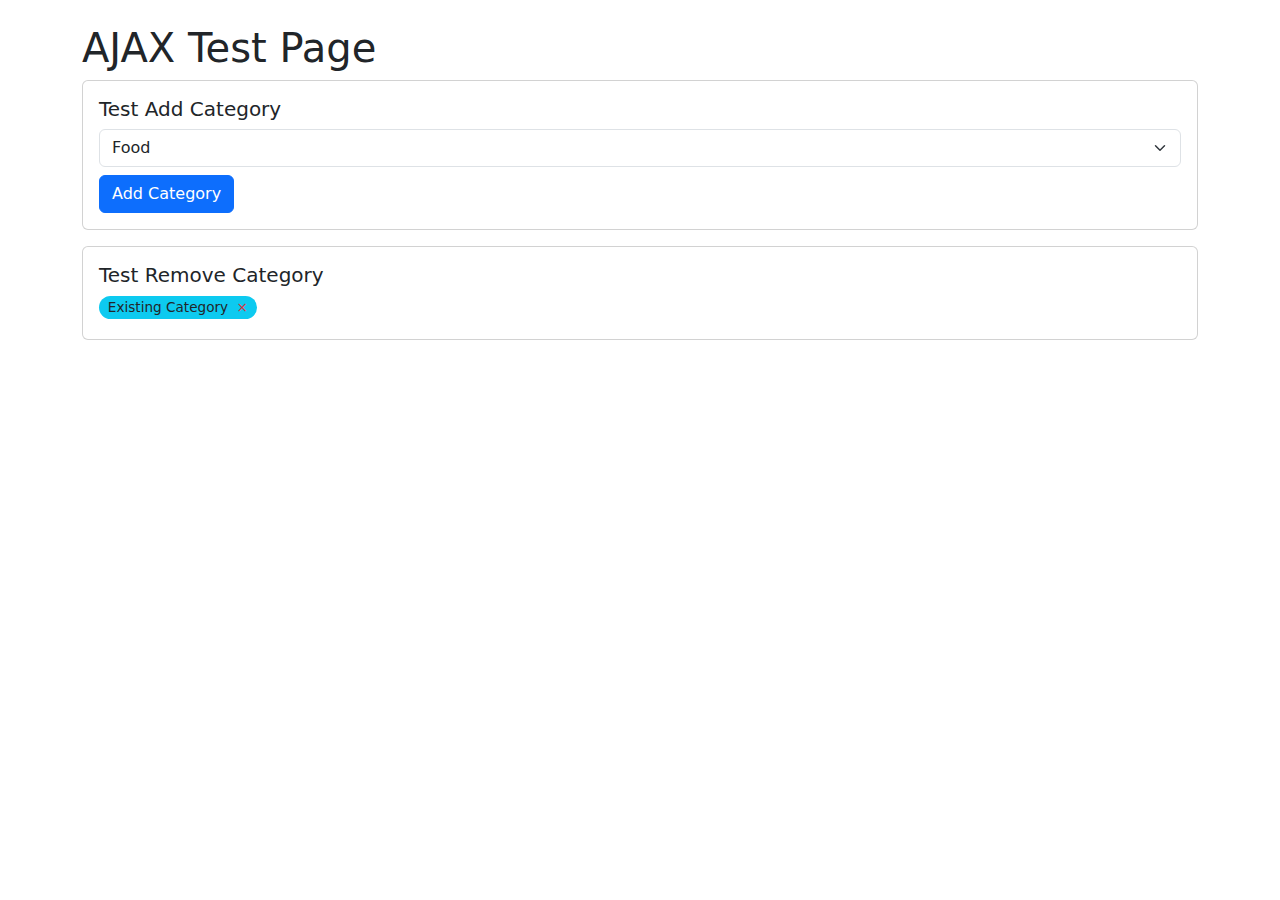
<file: test_ajax.html>
<!DOCTYPE html>
<html>
<head>
    <title>AJAX Test</title>
    <link href="https://cdn.jsdelivr.net/npm/bootstrap@5.3.0-alpha1/dist/css/bootstrap.min.css" rel="stylesheet">
    <link href="https://cdn.jsdelivr.net/npm/bootstrap-icons@1.10.0/font/bootstrap-icons.css" rel="stylesheet">
    <link href="/static/css/styles.css" rel="stylesheet">
</head>
<body>
    <div class="container mt-4">
        <h1>AJAX Test Page</h1>
        
        <!-- Test Add Category -->
        <div class="card mb-3">
            <div class="card-body">
                <h5>Test Add Category</h5>
                <form id="categorize-form-1">
                    <select name="category_id" class="form-select mb-2">
                        <option value="2">Food</option>
                        <option value="3">Transport</option>
                        <option value="4">Entertainment</option>
                    </select>
                    <button type="submit" class="btn btn-primary">Add Category</button>
                </form>
            </div>
        </div>
        
        <!-- Test Remove Category -->
        <div class="card">
            <div class="card-body">
                <h5>Test Remove Category</h5>
                <div id="categories-container">
                    <span class="badge rounded-pill bg-info text-dark mb-1">
                        Existing Category
                        <a href="#" data-transaction-id="1" data-category-id="2" class="text-danger ms-1 remove-category-link">×</a>
                        <form id="remove-category-1-2" action="/transactions/1/remove-category/2" method="post" class="d-none"></form>
                    </span>
                </div>
            </div>
        </div>
    </div>

    <script src="https://cdn.jsdelivr.net/npm/bootstrap@5.3.0-alpha1/dist/js/bootstrap.bundle.min.js"></script>
    <script src="/static/js/main.js"></script>
    <script>
        document.addEventListener('DOMContentLoaded', function() {
            initializeCategoryAjax();
            console.log('AJAX test page loaded');
        });
    </script>
</body>
</html>
</file>
<file: static/css/styles.css>
/* Custom styles for Transaction Categorizer */

/* Add some spacing between elements */
.container {
    padding-bottom: 2rem;
}

/* Style for transaction badges */
.badge {
    margin-right: 0.25rem;
    font-weight: normal;
    font-size: 0.85rem;
}

.badge a {
    text-decoration: none;
}

/* Make table more readable */
.table {
    width: 100%;
}

.table td {
    vertical-align: middle;
}

/* Style for amounts */
.text-danger {
    font-weight: 500;
}

.text-success {
    font-weight: 500;
}

/* Upload page styling */
.upload-area {
    border: 2px dashed #dee2e6;
    border-radius: 0.375rem;
    padding: 3rem 2rem;
    text-align: center;
    transition: all 0.3s ease;
    cursor: pointer;
    background-color: #fafafa;
}

.upload-area:hover {
    border-color: #0d6efd;
    background-color: #f8f9fa;
    transform: translateY(-2px);
    box-shadow: 0 4px 8px rgba(0,0,0,0.1);
}

.upload-area.dragover {
    border-color: #198754;
    background-color: #d1e7dd;
    transform: scale(1.02);
    box-shadow: 0 6px 12px rgba(0,0,0,0.15);
}

.upload-area .display-4 {
    transition: all 0.3s ease;
}

.upload-area:hover .display-4 {
    color: #0d6efd !important;
    transform: scale(1.1);
}

.upload-area.dragover .display-4 {
    color: #198754 !important;
    transform: scale(1.2);
}

/* Success message styling */
.alert-success {
    border-left: 4px solid #198754;
}

/* Button styling */
.btn-success {
    background-color: #198754;
    border-color: #198754;
}

.btn-success:hover {
    background-color: #157347;
    border-color: #146c43;
}

/* Footer styling */
.footer {
    margin-top: 3rem;
    border-top: 1px solid #dee2e6;
}

/* Responsive adjustments */
@media (max-width: 992px) {
    .table-responsive {
        overflow-x: auto;
    }
    
    .d-flex.justify-content-between {
        flex-direction: column;
        gap: 1rem;
    }
}
</file>
